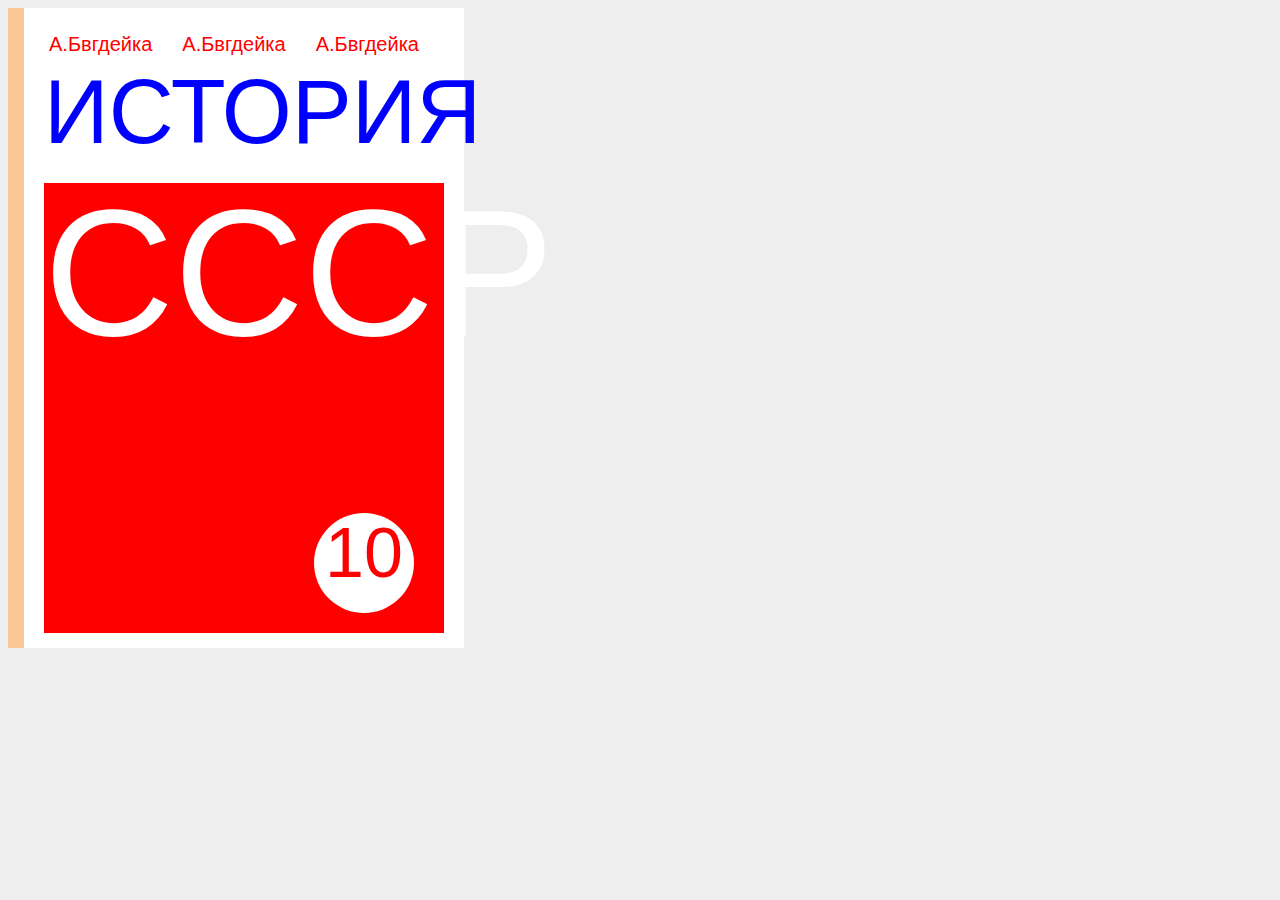
<file: asdfghkl/kek.html>
<!DOCTYPE html>
<html lang="en">
<head>
  <meta charset="UTF-8">
  <meta name="viewport" content="width=device-width, initial-scale=1.0">
  <meta http-equiv="X-UA-Compatible" content="ie=edge">
  <link rel="stylesheet" href="kek.css">
  <title>Книга про страну, которой нет</title>
</head>
<body>
  <div class="book">
    <div class="top-block">
      <div class="authors wide">
        <span class="author">А.Бвгдейка</span>
        <span class="author">А.Бвгдейка</span>
        <span class="author">А.Бвгдейка</span>
      </div>
      <span class="history wide">ИСТОРИЯ</span>
    </div>
    <div class="down-block wide">
      <span class="ussr wide">СССР</span>
      <div class="ten">10</div>
    </div>
  </div>
</body>
</html>
</file>
<file: asdfghkl/kek.css>
body {
  background-color: #eee;
  font-family: "PT Sans", sans-serif;
}
.book {
  background-color: white;
  border-left: 16px solid rgb(250, 200, 150);
  width: 400px;
  height: 600px;
  padding: 20px;
}
.top-block {
  height: 150px;
}
.wide {
  width: 100%;
}
.authors {
  margin: 5px;
  color: red;
  font-size: 20px;
  display: flex;
}
.author {
   flex: 1;
}
.history {
  font-size: 90px;
  width: 400px;
  color: blue;
}
.down-block {
  background-color: red;
  height: 450px;
}
.ussr {
  color: white;
  font-size: 180px;
  line-height: 180px;
}
.ten {
  width: 100px;
  height: 100px;
  background-color: white;
  color: red;
  border-radius: 50px;
  margin-top: 150px;
  text-align: center;
  margin-left: 270px;
  font-size: 70px;
}
</file>
